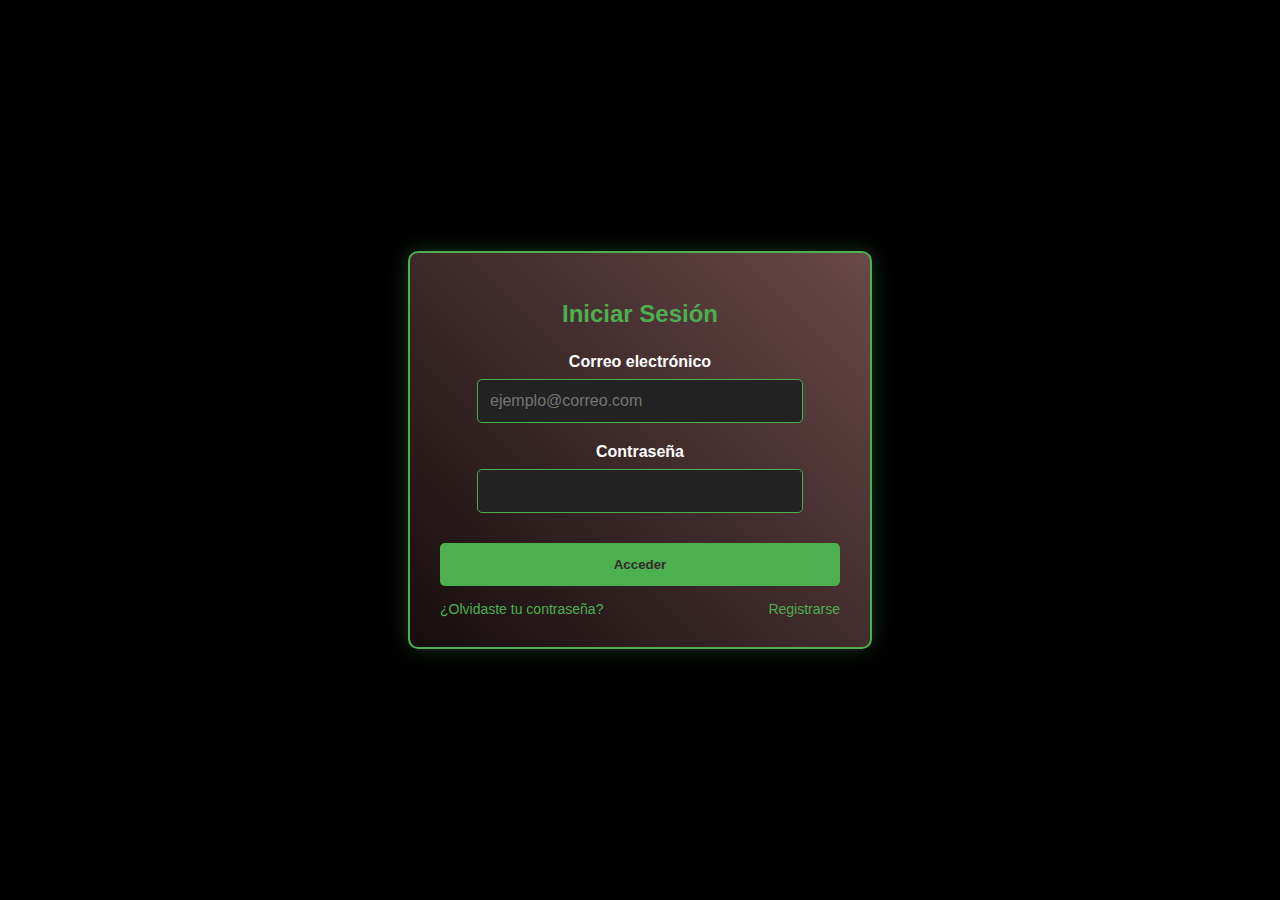
<file: index.html>
<!DOCTYPE html>
<html lang="es">
<head>
    <meta charset="UTF-8">
    <meta name="viewport" content="width=device-width, initial-scale=1.0">
    <title>Iniciar Sesión</title>
    <link rel="stylesheet" href="style.css">
</head>
<body>
    <div class="formulario-registro">
        <h1>Iniciar Sesión</h1>
        <form id="loginForm">
            <!-- Campo: Email -->
            <div class="form-group">
                <label for="email">Correo electrónico</label>
                <input type="email" id="email" name="email" class="form-control" required placeholder="ejemplo@correo.com">
            </div>

            <!-- Campo: Contraseña -->
            <div class="form-group">
                <label for="password">Contraseña</label>
                <input type="password" id="password" name="password" class="form-control" required minlength="6">
            </div>

            <!-- Botón de envío -->
            <button type="submit" class="btn">Acceder</button>

            <!-- Enlaces secundarios -->
            <div class="enlaces-form">
                <a href="#" class="enlace-secundario enlace-olvido">¿Olvidaste tu contraseña?</a>
                <a href="#" class="enlace-secundario enlace-registro">Registrarse</a>
            </div>
        </form>
    </div>

    <script src="auth.js"></script>
</body>
</html>
</file>
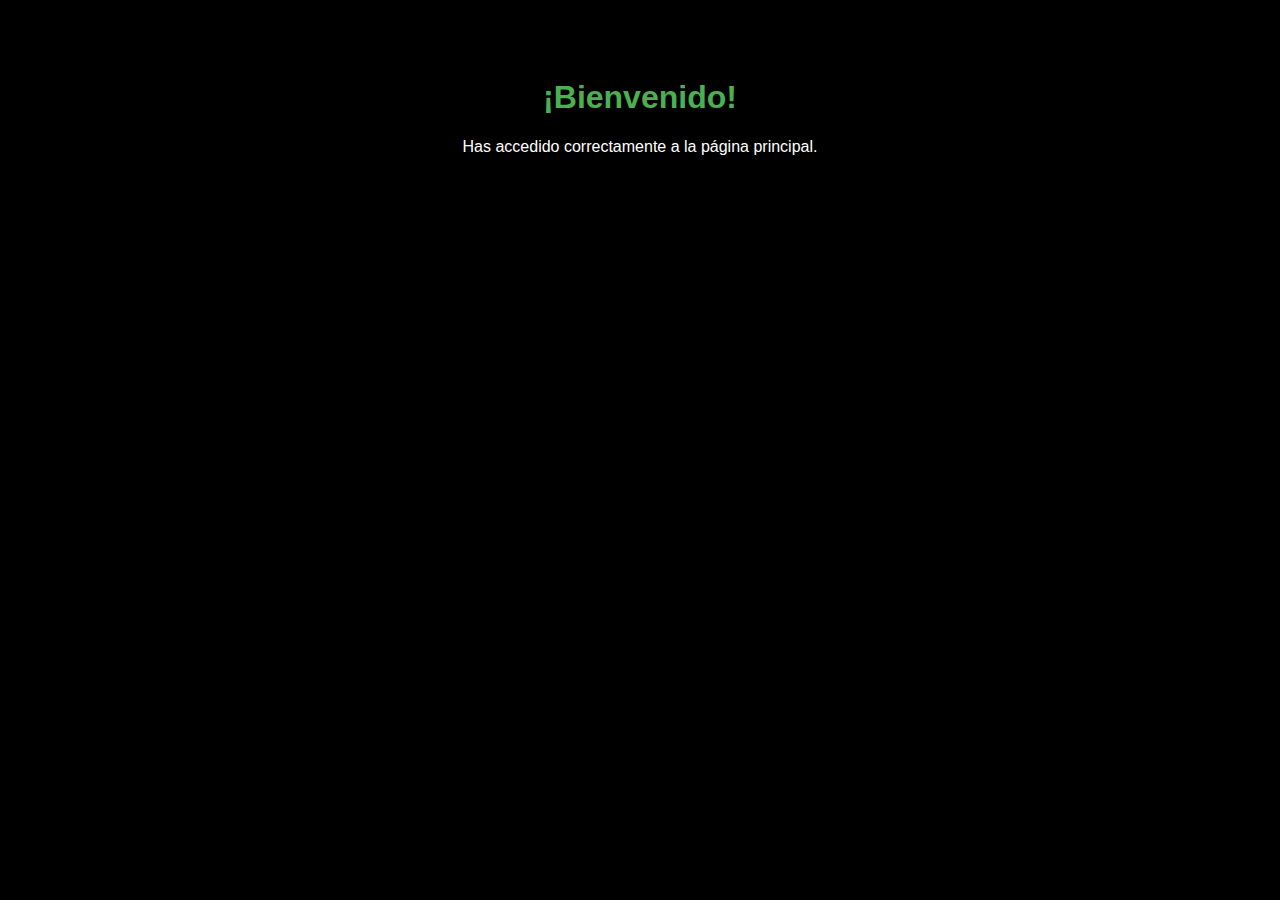
<file: principal.html>
<!DOCTYPE html>
<html lang="es">
<head>
    <meta charset="UTF-8">
    <title>Página Principal</title>
    <style>
        body {
            font-family: Arial, sans-serif;
            background-color: black;
            color: white;
            text-align: center;
            padding-top: 50px;
        }
        h1 { color: #4CAF50; }
    </style>
</head>
<body>
    <h1>¡Bienvenido!</h1>
    <p>Has accedido correctamente a la página principal.</p>
</body>
</html>
</file>
<file: style.css>
/* Estilos generales */
body {
    font-family: 'Arial', sans-serif;
    background-color: #000;
    color: #fff;
    margin: 0;
    padding: 0;
    min-height: 100vh;
    display: flex;
    justify-content: center;
    align-items: center;
}

/* Contenedor del formulario */
.formulario-registro {
    background: linear-gradient(45deg, #160d0d 0%, #694848 100%);
    width: 90%;
    max-width: 400px;
    padding: 30px;
    border: 2px solid #4CAF50;
    border-radius: 10px;
    box-shadow: 0 0 20px rgba(76, 175, 80, 0.3);
}

/* Título */
.formulario-registro h1 {
    color: #4CAF50;
    text-align: center;
    margin-bottom: 25px;
    font-size: 24px;
}

/* Grupos de campos */
.form-group {
    margin-bottom: 20px;
    display: flex;              /* Usamos flexbox para centrar */
    flex-direction: column;     /* Alineamos los elementos en columna */
    align-items: center;        /* Centramos horizontalmente */
    text-align: center;         /* Centramos el texto de las etiquetas */
}

/* Etiquetas */
.form-group label {
    display: block;
    margin-bottom: 8px;
    color: #fff;
    font-weight: bold;
}

/* Inputs */
.form-control {
    width: 100%;
    max-width: 300px;           /* Limitamos el ancho máximo paramejor estética */
    padding: 12px;
    background-color: #222;
    border: 1px solid #4CAF50;
    border-radius: 5px;
    color: #fff;
    font-size: 16px;
}

.form-control:focus {
    outline: none;
    border-color: #45a049;
    box-shadow: 0 0 10px rgba(76, 175, 80, 0.5);
}

/* Botón principal */
.btn {
    width: 100%;
    padding: 14px;
    background-color: #4CAF50;
    color: #342b2b;
    border: none;
    border-radius: 5px;
    font-weight: bold;
    cursor: pointer;
    transition: all 0.3s;
    margin-top: 10px;
}

.btn:hover {
    background-color: #b6d0b8;
}

/* Enlaces secundarios */
.enlaces-form {
    display: flex;
    justify-content: space-between;
    margin-top: 15px;
}

.enlace-secundario {
    color: #4CAF50;
    text-decoration: none;
    font-size: 14px;
    transition: all 0.3s;
}

.enlace-secundario:hover {
    text-decoration: underline;
    color: #45a049;
}
</file>
